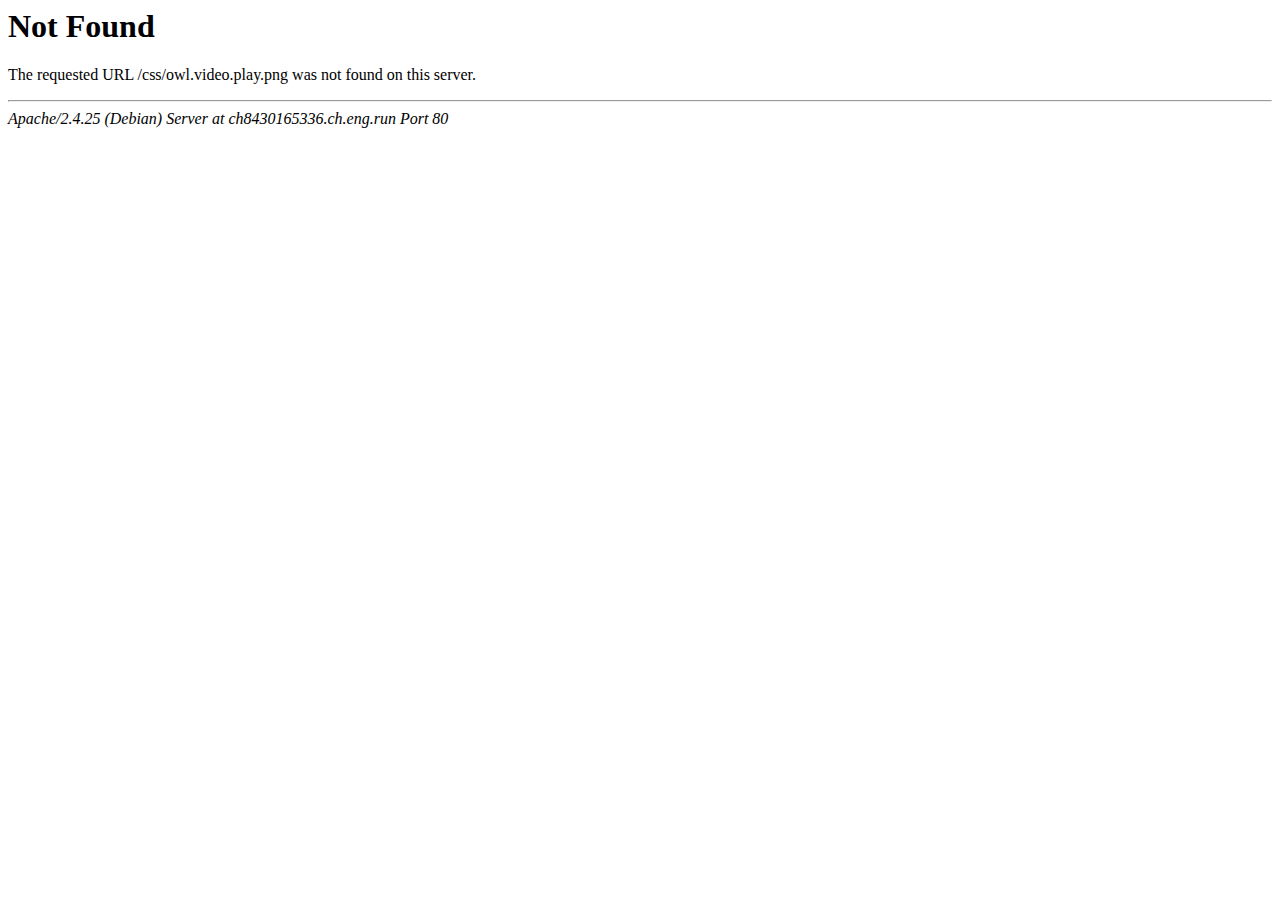
<file: ch8430165336.ch.eng.run/css/owl.video.play.html>
<!DOCTYPE HTML PUBLIC "-//IETF//DTD HTML 2.0//EN">
<html><head>
<title>404 Not Found</title>
</head><body>
<h1>Not Found</h1>
<p>The requested URL /css/owl.video.play.png was not found on this server.</p>
<hr>
<address>Apache/2.4.25 (Debian) Server at ch8430165336.ch.eng.run Port 80</address>
</body></html>
</file>
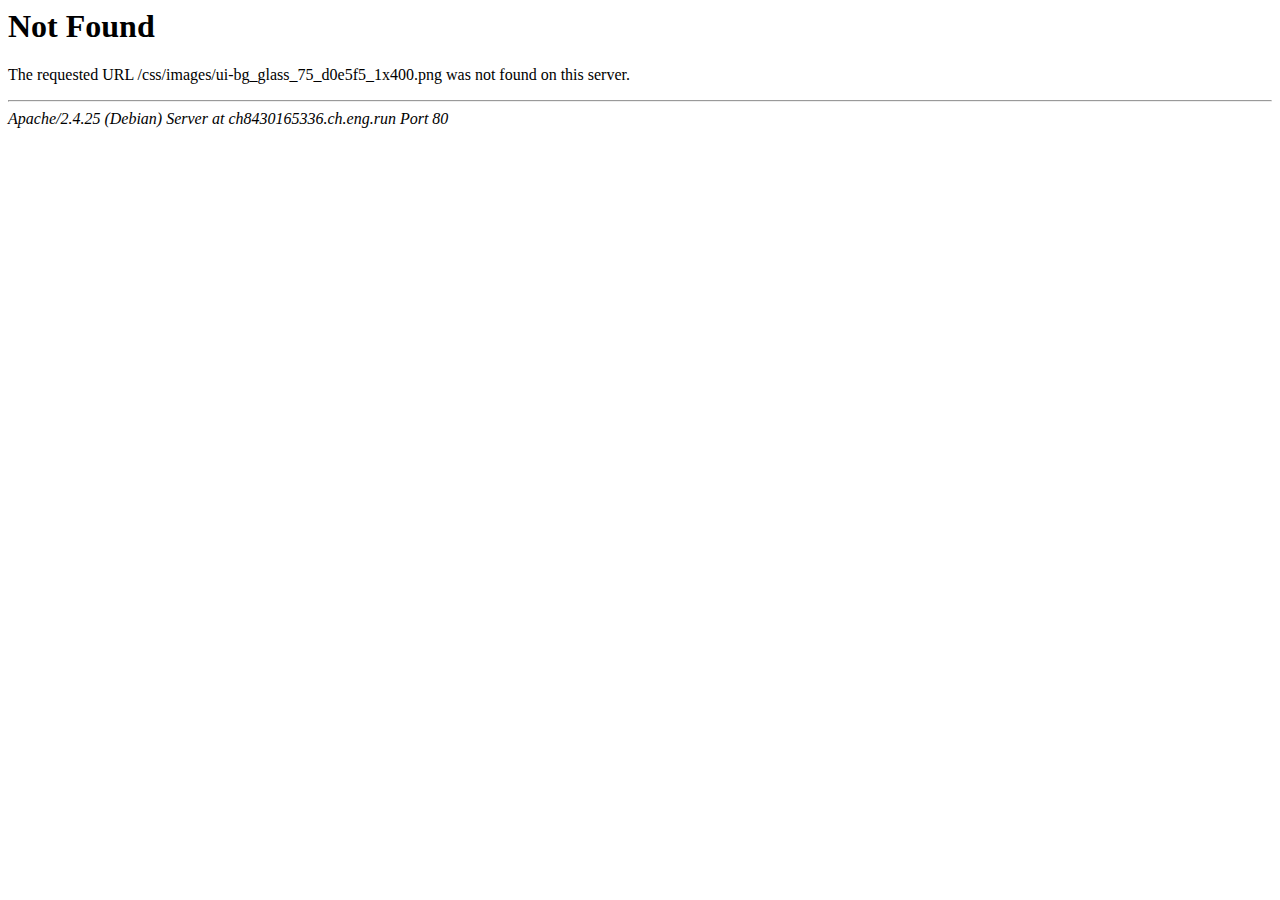
<file: ch8430165336.ch.eng.run/css/images/ui-bg_glass_75_d0e5f5_1x400.html>
<!DOCTYPE HTML PUBLIC "-//IETF//DTD HTML 2.0//EN">
<html><head>
<title>404 Not Found</title>
</head><body>
<h1>Not Found</h1>
<p>The requested URL /css/images/ui-bg_glass_75_d0e5f5_1x400.png was not found on this server.</p>
<hr>
<address>Apache/2.4.25 (Debian) Server at ch8430165336.ch.eng.run Port 80</address>
</body></html>
</file>
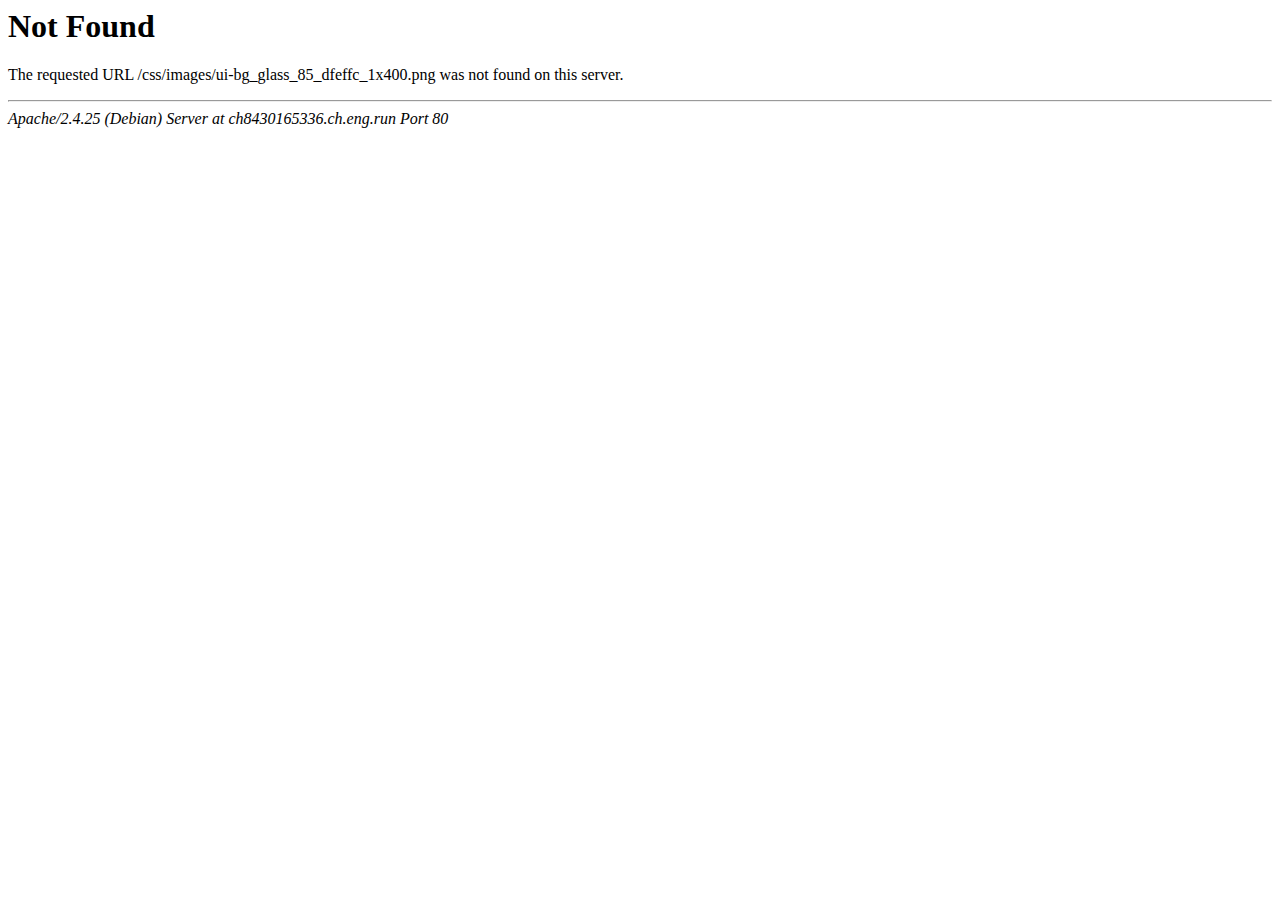
<file: ch8430165336.ch.eng.run/css/images/ui-bg_glass_85_dfeffc_1x400.html>
<!DOCTYPE HTML PUBLIC "-//IETF//DTD HTML 2.0//EN">
<html><head>
<title>404 Not Found</title>
</head><body>
<h1>Not Found</h1>
<p>The requested URL /css/images/ui-bg_glass_85_dfeffc_1x400.png was not found on this server.</p>
<hr>
<address>Apache/2.4.25 (Debian) Server at ch8430165336.ch.eng.run Port 80</address>
</body></html>
</file>
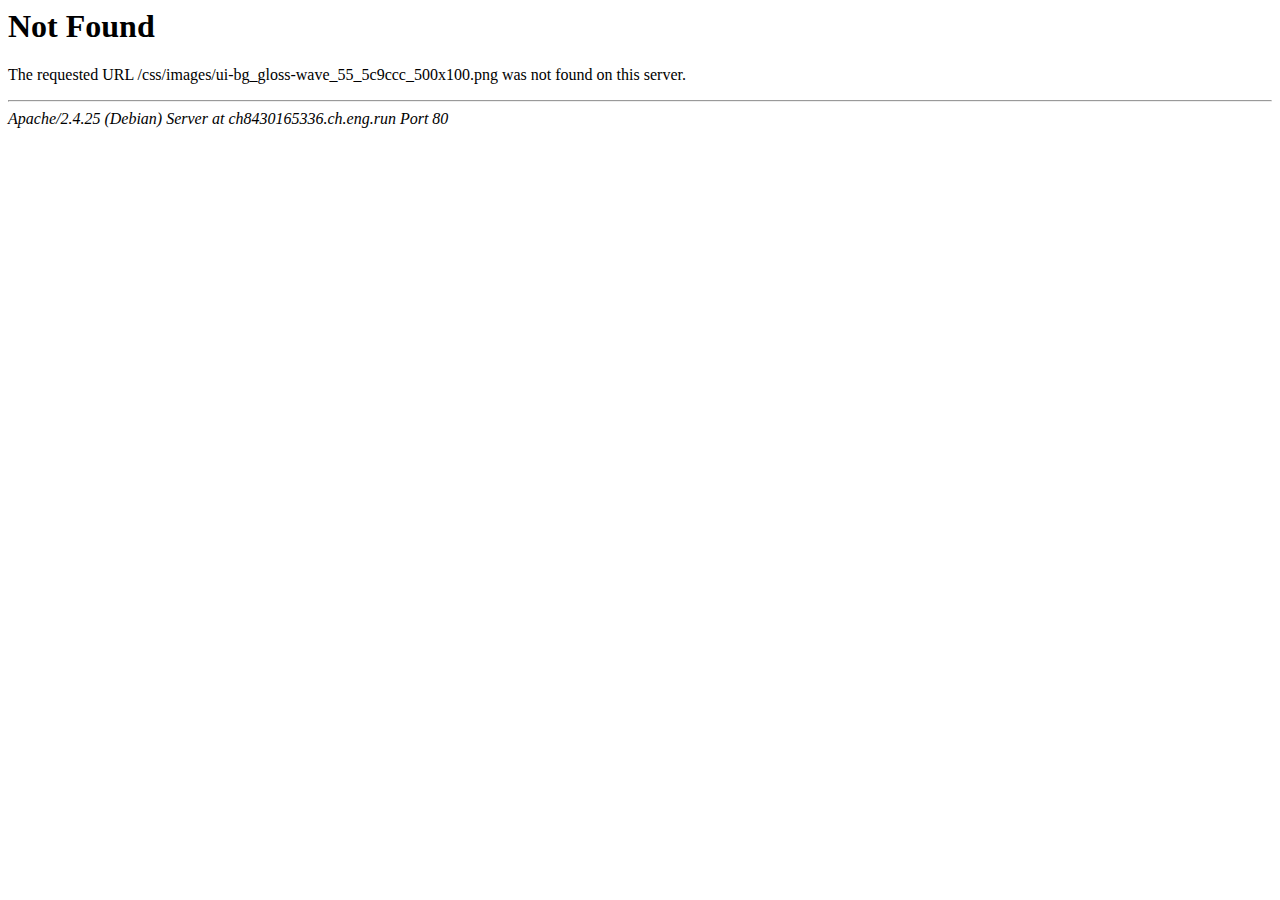
<file: ch8430165336.ch.eng.run/css/images/ui-bg_gloss-wave_55_5c9ccc_500x100.html>
<!DOCTYPE HTML PUBLIC "-//IETF//DTD HTML 2.0//EN">
<html><head>
<title>404 Not Found</title>
</head><body>
<h1>Not Found</h1>
<p>The requested URL /css/images/ui-bg_gloss-wave_55_5c9ccc_500x100.png was not found on this server.</p>
<hr>
<address>Apache/2.4.25 (Debian) Server at ch8430165336.ch.eng.run Port 80</address>
</body></html>
</file>
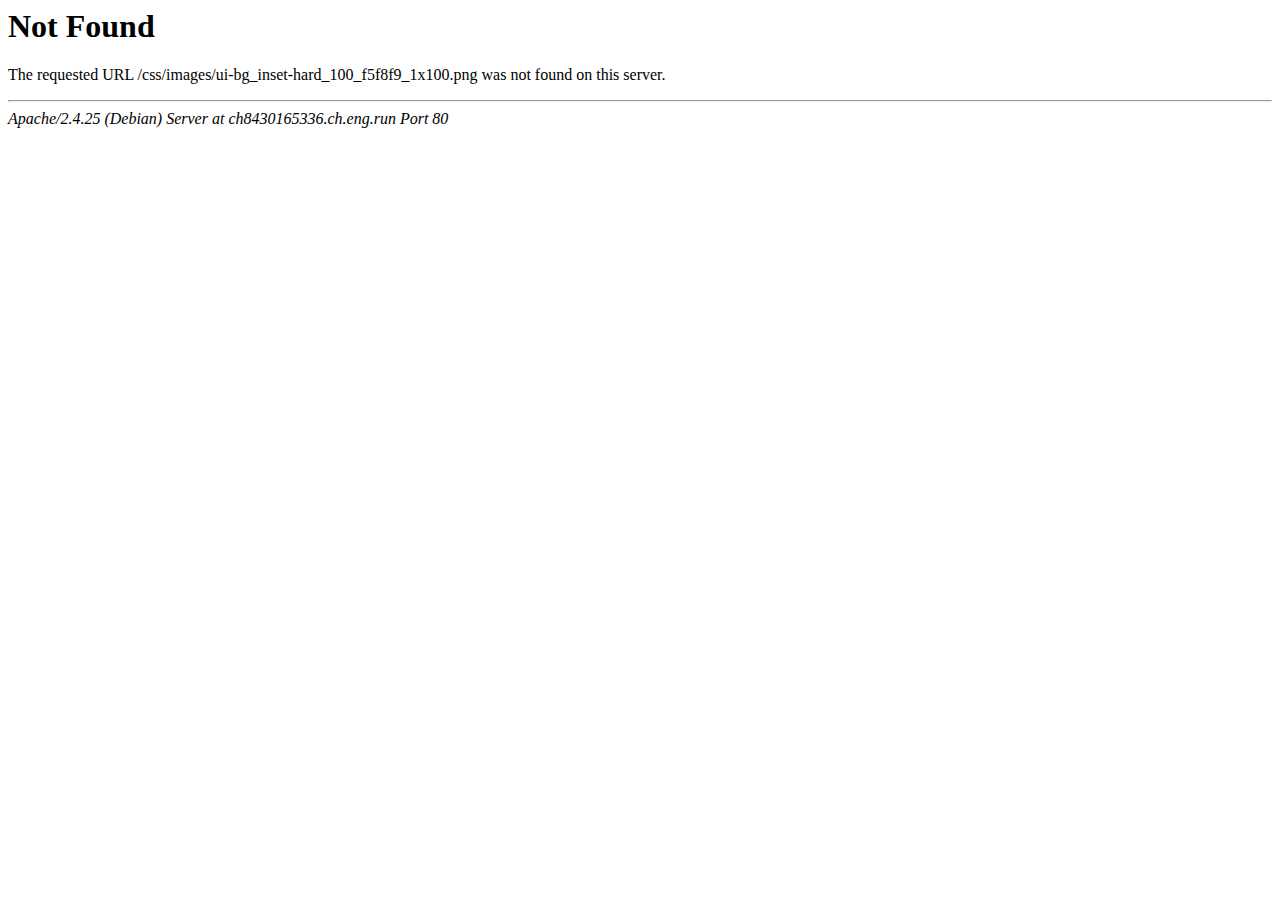
<file: ch8430165336.ch.eng.run/css/images/ui-bg_inset-hard_100_f5f8f9_1x100.html>
<!DOCTYPE HTML PUBLIC "-//IETF//DTD HTML 2.0//EN">
<html><head>
<title>404 Not Found</title>
</head><body>
<h1>Not Found</h1>
<p>The requested URL /css/images/ui-bg_inset-hard_100_f5f8f9_1x100.png was not found on this server.</p>
<hr>
<address>Apache/2.4.25 (Debian) Server at ch8430165336.ch.eng.run Port 80</address>
</body></html>
</file>
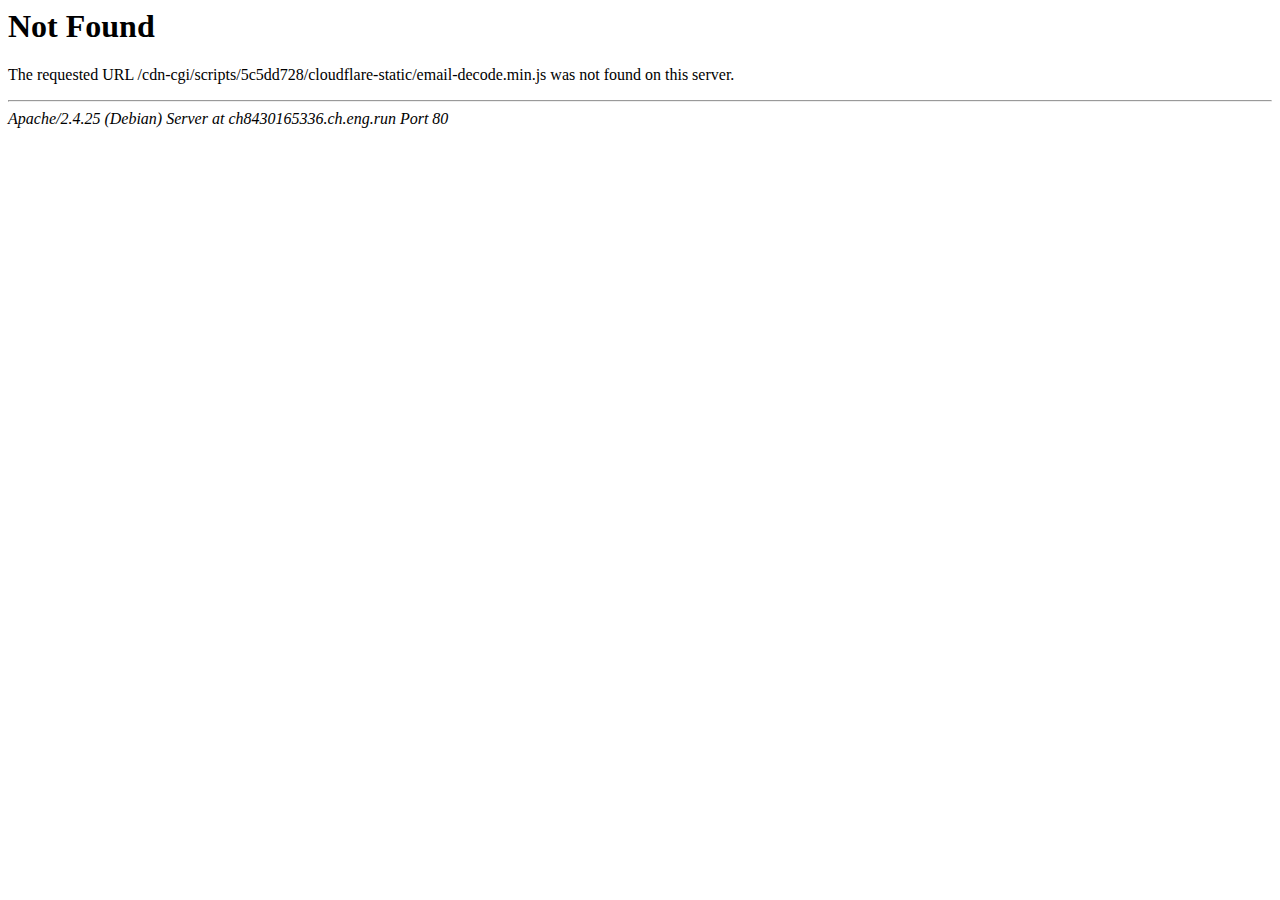
<file: ch8430165336.ch.eng.run/cdn-cgi/scripts/5c5dd728/cloudflare-static/email-decode.min.html>
<!DOCTYPE HTML PUBLIC "-//IETF//DTD HTML 2.0//EN">
<html><head>
<title>404 Not Found</title>
</head><body>
<h1>Not Found</h1>
<p>The requested URL /cdn-cgi/scripts/5c5dd728/cloudflare-static/email-decode.min.js was not found on this server.</p>
<hr>
<address>Apache/2.4.25 (Debian) Server at ch8430165336.ch.eng.run Port 80</address>
</body></html>
</file>
